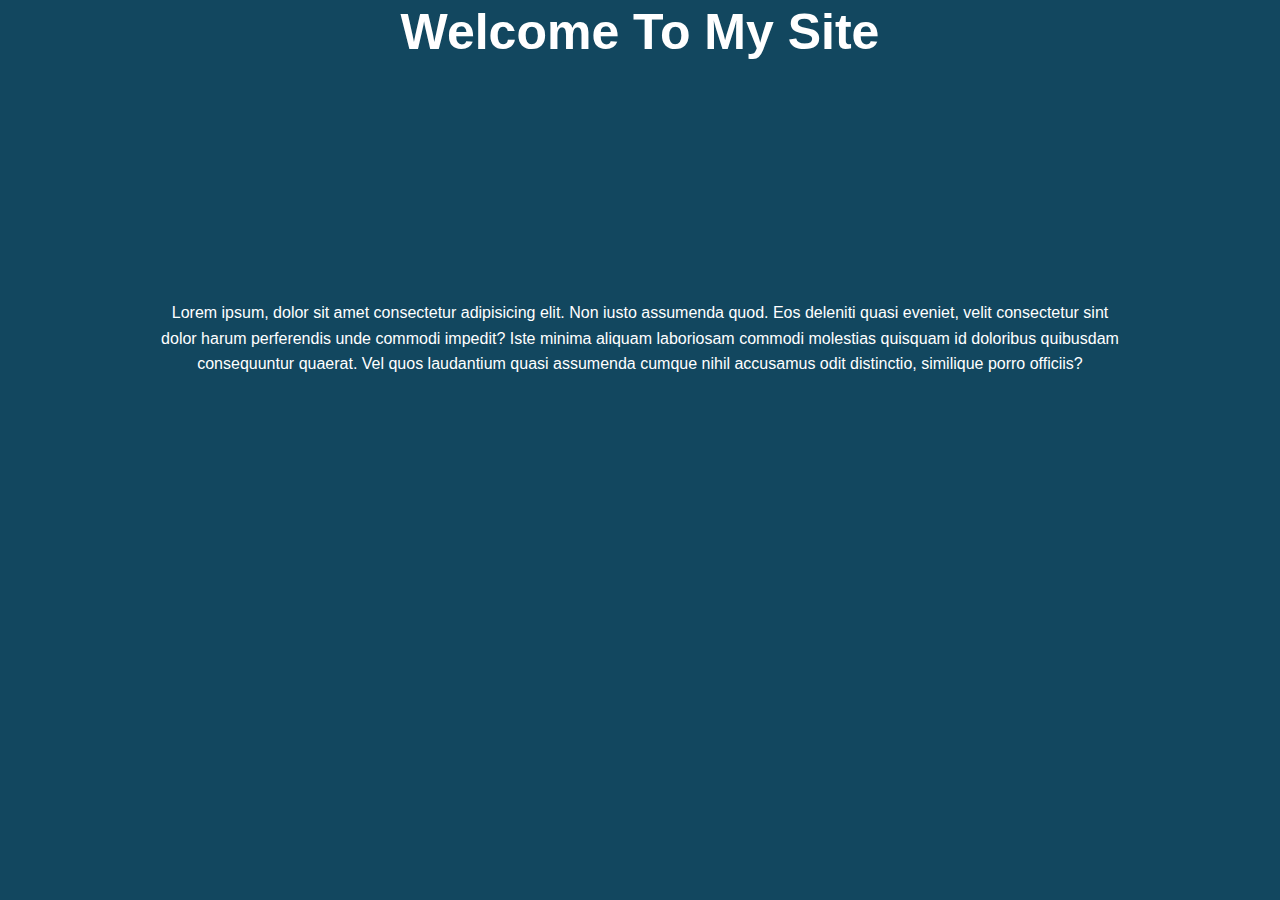
<file: landing.htm>
<!DOCTYPE html>
<html lang="en">
  <head>
    <meta charset="UTF-8" />
    <meta name="viewport" content="width=device-width, initial-scale=1.0" />
    <link rel="stylesheet" href="landing.css" />
    <title>Landing Page</title>
  </head>
  <body>
    <header id="showcase">
      <h1>Welcome To My Site</h1>
    </header>
    <div id="content" class="container">
      Lorem ipsum, dolor sit amet consectetur adipisicing elit. Non iusto
      assumenda quod. Eos deleniti quasi eveniet, velit consectetur sint dolor
      harum perferendis unde commodi impedit? Iste minima aliquam laboriosam
      commodi molestias quisquam id doloribus quibusdam consequuntur quaerat.
      Vel quos laudantium quasi assumenda cumque nihil accusamus odit
      distinctio, similique porro officiis?
    </div>
    <a href="#" class="btn">Read More</a>
  </body>
</html>
</file>
<file: landing.css>
* {
  margin: 0;
  padding: 0;
}

body {
  font-family: Arial, Helvetica, sans-serif;
  background-color: #12475f;
  color: white;
  line-height: 1.6;
  text-align: center;
}

.container {
  max-width: 960px;
  margin: auto;
  padding: 0 30px;
}

#showcase {
  height: 300px;
}

#showcase h1 {
  font-size: 50px;
  line-height: 1.3;
  position: relative;
  animation-name: heading;
  animation-duration: 3s;
  animation-fill-mode: forwards;
}

@keyframes heading {
  0% {
    top: -50px;
  }
  100% {
    top: 200px;
  }
}

#content {
  position: relative;
  animation-name: content;
  animation-duration: 3s;
  animation-fill-mode: forwards;
}

@keyframes content {
  0% {
    left: -1000px;
  }

  100% {
    left: 0;
  }
}

.btn {
  display: inline-block;
  color: white;
  text-decoration: none;
  padding: 1rem 2rem;
  border: 1px solid white;
  margin-top: 40px;
  opacity: 0;
  animation-name: btn;
  animation-duration: 3s;
  animation-delay: 3s;
  animation-fill-mode: forwards;

  transition-property: transform;
  transition-duration: 1s;
}

.btn:hover {
  transform: rotateY(180deg);
}

@keyframes btn {
  0% {
    opacity: 0;
  }

  100% {
    opacity: 1;
  }
}
</file>
